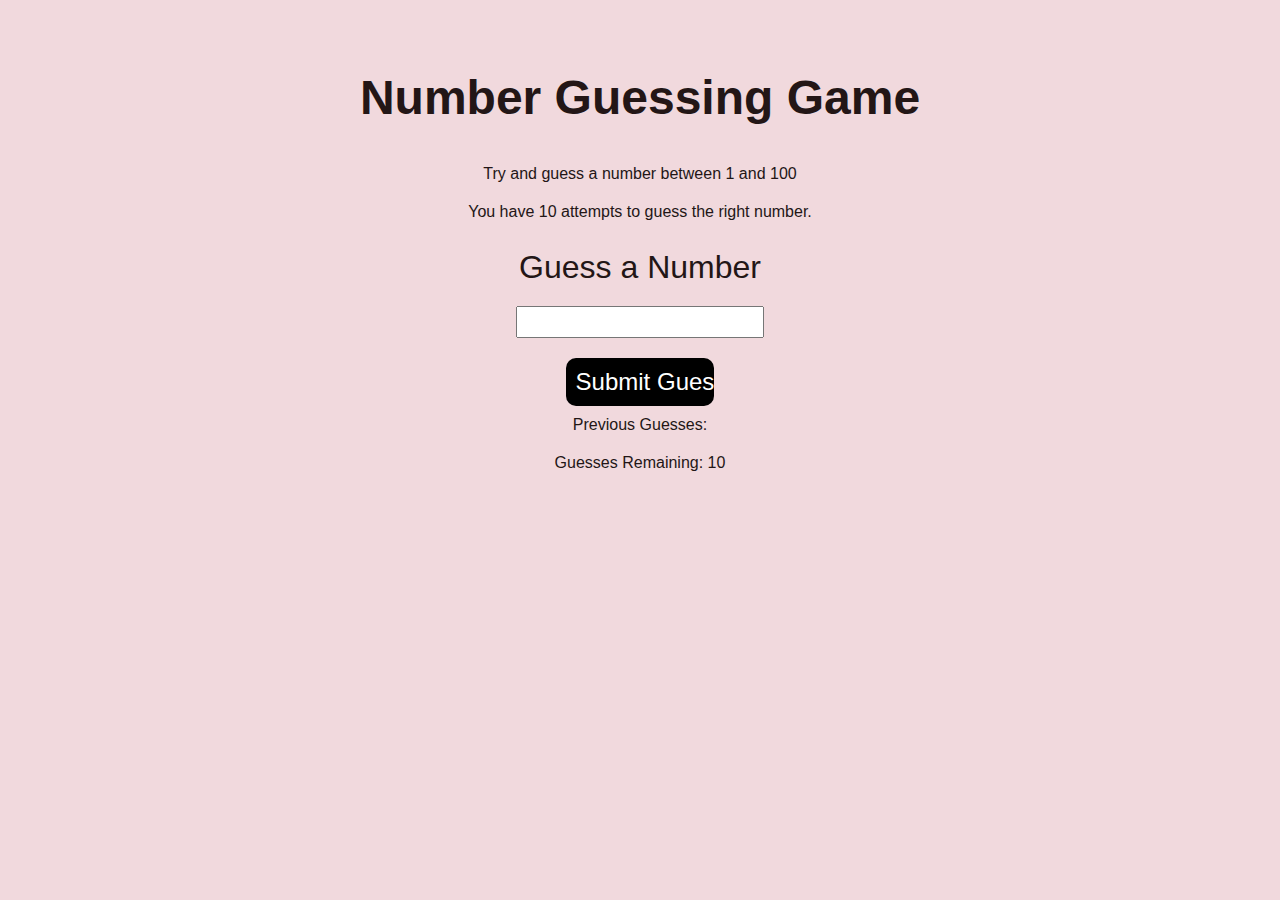
<file: Guess the Number/index.html>
<!DOCTYPE html>
<html lang="en">
<head>
    <meta charset="UTF-8">
    <meta name="viewport" content="width=device-width, initial-scale=1.0">
    <title>Guess The Number</title>
    <link rel="stylesheet" href="style.css">
</head>
<body>
    <div id="wrapper">
        <h1>Number Guessing Game</h1>
        <p>Try and guess a number between 1 and 100 </p>
        <p>You have 10 attempts to guess the right number.</p>
        <br>
        <form class="form">
            <label for="guessField" id="guess"> Guess a Number</label>
            <input type="text" id="guessField" class="guessField">
            <input type="submit" id="subt" value="Submit Guess" class="guessSubmit">
        </form>

        <div class="resultParas">
            <p>Previous Guesses: <span class="guesses"></span></p>
            <p>Guesses Remaining: <span class="lastResult">10</span></p>
            <p class="lowOrHi"></p>
        </div>
    </div>
    
</body>
<script src="script.js"></script>
</html>
</file>
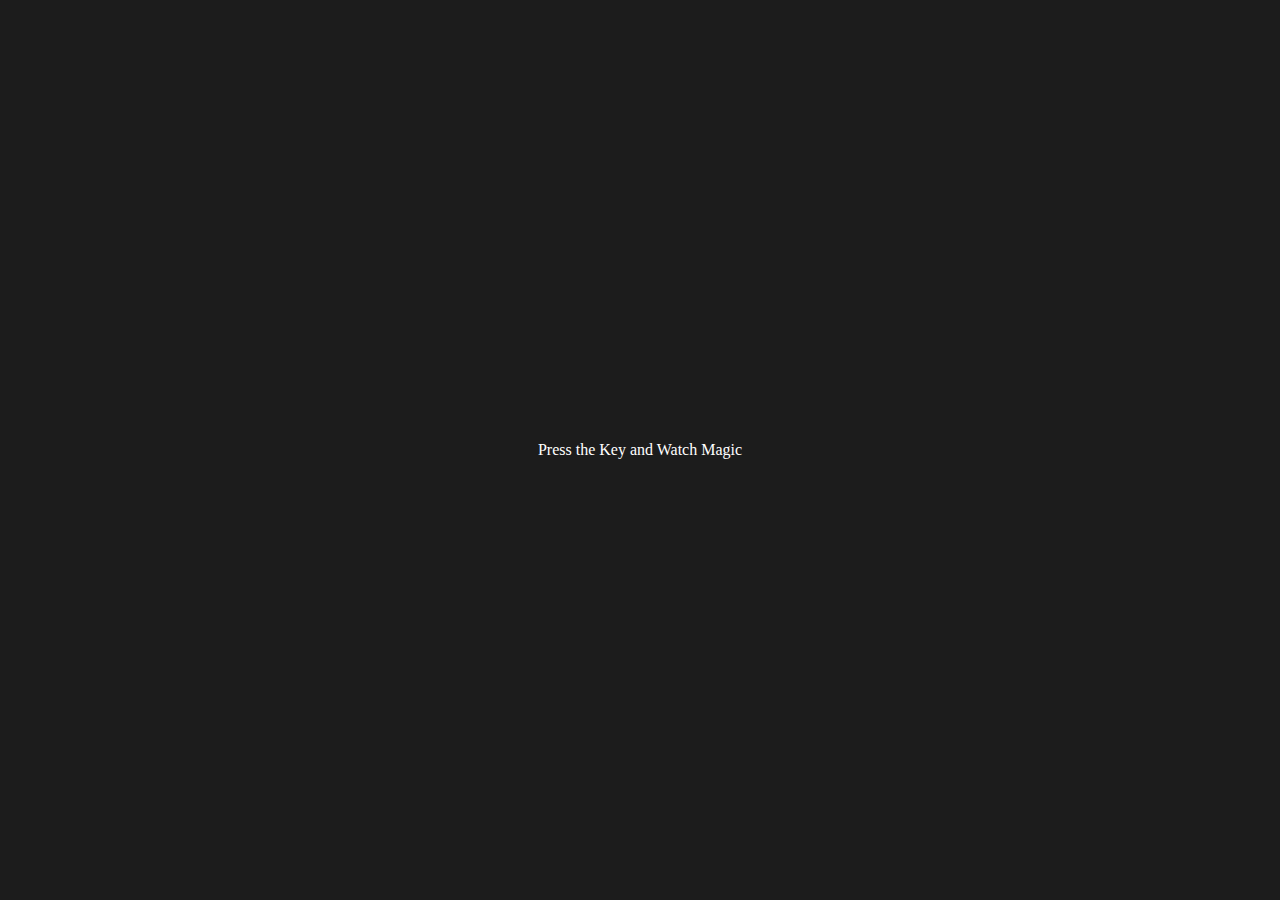
<file: KeyBoard Check/index.html>
<!DOCTYPE html>
<html lang="en">
<head>
    <meta charset="UTF-8">
    <meta name="viewport" content="width=device-width, initial-scale=1.0">
    <title>Event Key Codes</title>
    <style>
        *{
            margin: 0;
            padding: 0;
        }
        table,th,td{
            border: 1px solid #e7e7e7;
        }
        .project{
            background-color: #1c1c1c;
            color: #ffffff;
            display: flex;
            justify-content: center;
            align-items: center;
            text-align: center;
            height: 100vh;
        }
        .color{
            color: aliceblue;
            display: flex;
            flex-direction: row;

        }
    </style>

</head>
<body>
    <div class="project">
        <div id="insert">
            <div class="key">Press the Key and Watch Magic</div>
        </div>
    </div>


   
    
</body>
<script src="script.js"></script>
</html>
</file>
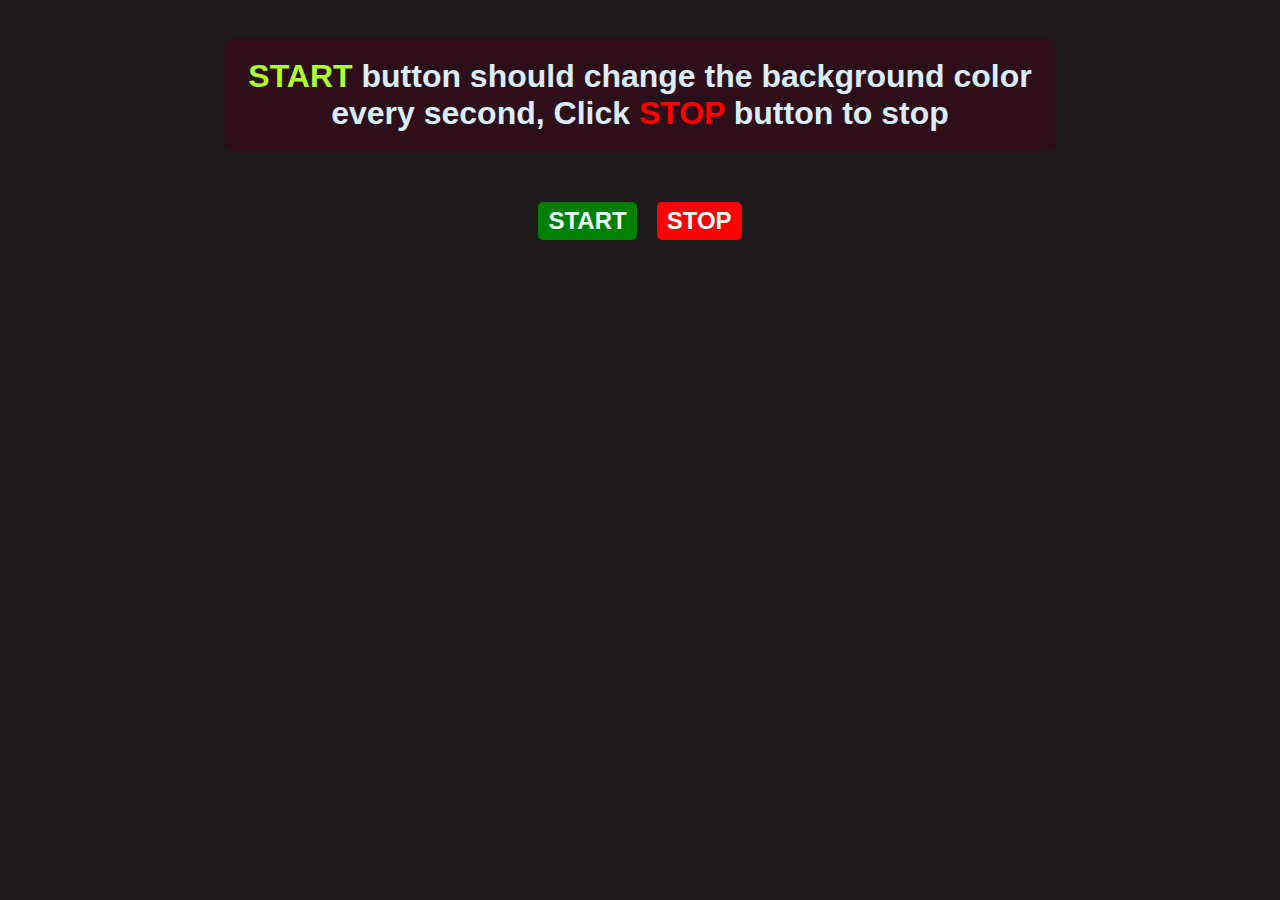
<file: Unlimited Colors/index.html>
<!DOCTYPE html>
<html lang="en">
<head>
    <meta charset="UTF-8">
    <meta name="viewport" content="width=device-width, initial-scale=1.0">
    <title>Color Generator</title>
    <link rel="stylesheet" href="style.css">
</head>
<body>
    <h1><span class="str">START</span> button should change the background color every second, Click <span class="sto">STOP</span> button to stop</h1>
   <div class="change">
    <button id="start"  class="btn">START</button>
    <button id="stop"  class="btn">STOP</button>
   </div>
</body>
<script src="script.js"></script>
</html>
</file>
<file: Guess the Number/style.css>
* {
    margin: 0;
    padding: 0;
    box-sizing: border-box;

}
body{
    background-color : rgb(241, 217, 221); 
    color: #231616;
    font-family: Arial, Helvetica, sans-serif;
}
#wrapper{
    display: flex;
    flex-direction: column;
    justify-content: center;
    align-items: center;
    margin-top: 50px;
    padding: 20px;

}
#wrapper h1{
    margin-bottom: 30px;
    font-size: 3rem;
}
#wrapper p{
    padding: 10px;
    font-size: 1rem;

}


.form{
    display: flex;
    flex-direction: column;
    justify-content: center;
    gap: 20px;
    width: 20%;
    font-size: 2rem;
}
#subt{
    color: white;
    background-color: black;
    border-radius: 10px;
    border: none;
    padding: 10px;
    width: 60%;
    align-self: center;
    text-align: center;
}
.button{
    color: white;
    background-color: black;
    border-radius: 10px;
    border: none;
    margin: 0 50px;
    align-content: center;

}

#guess{
    font-size: 2rem;
    text-align: center;
}
input, label{
    font-size: 1.5rem;
}
#guessField{
    text-align: center;
}
input:focus{
    outline: none;
}
.resultParas{
    text-align: center;
}
</file>
<file: Unlimited Colors/style.css>
* {
    margin: 0; padding: 0; box-sizing: border-box;font-family: Arial, Helvetica, sans-serif;
}
body{
    width: 65%;text-align: center; margin: 3% auto; background-color: rgb(29, 27, 27); color: rgb(218, 238, 255);
}
.change{margin-top: 50px;display: flex;gap: 20px;justify-content: center;
}
h1{
    background-color: rgb(46, 14, 24);
    padding: 20px 5px;
    border-radius: 10px;
}
.btn{
    font-size: 1.5rem;
    padding: 5px 10px;
    border-radius: 5px;
    cursor: pointer;
    font-weight: bold;
    color: azure;
    border: none;
}
#start{
    background-color: green;
}
#stop{
    background-color: red;
}
.str{
    color: greenyellow;
}
.sto{
    color: red;
}
</file>
